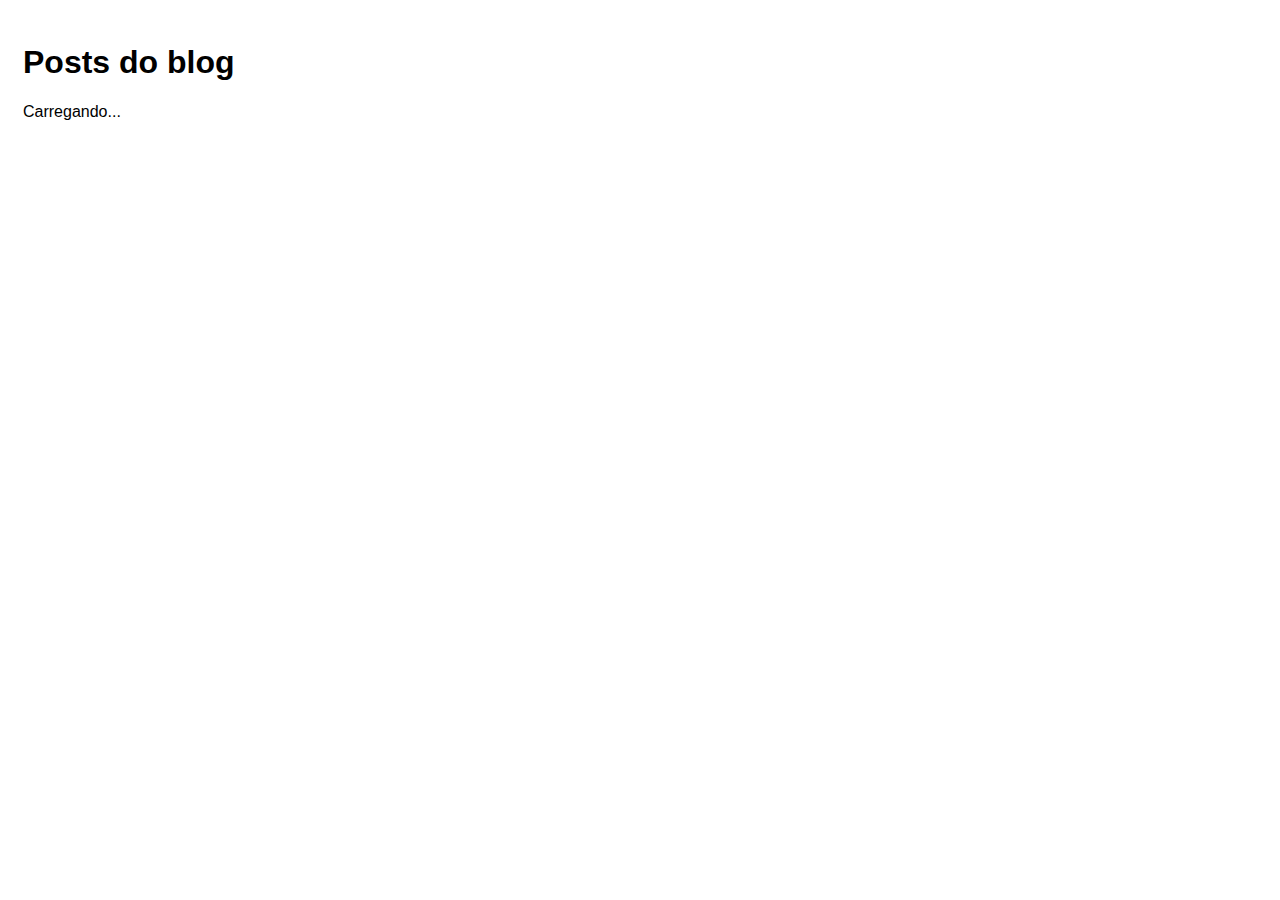
<file: index.html>
<!DOCTYPE html>
<html lang="en">

<head>
  <meta charset="UTF-8">
  <meta http-equiv="X-UA-Compatible" content="IE=edge">
  <meta name="viewport" content="width=device-width, initial-scale=1.0">
  <title>Blog</title>
  <link rel="stylesheet" href="./styles.css">
  <script src="./scripts.js" defer></script>
</head>

<body>
  <h1>Posts do blog</h1>
  <p id="loading">Carregando...</p>
  <div id="posts-container"></div>

</body>

</html>
</file>
<file: styles.css>
* {
  font-family: helvetica;
}

body {
  padding: 15px;
}

.hide {
  display: none;
}

a, 
input[type="submit"] {
  background-color: #007bff;
  color: #fff;
  padding: 10px 20px;
  border-radius: 5px;
  text-decoration: none;
  opacity: 0.7;
  font-size: 1em;
  border: none;
  cursor: pointer;
}

a:hover,
input[type="submit"] {
  opacity: 1;
}

form {
  width: 300px;
}

form div {
  display: flex;
  flex-direction: column;
  margin-bottom: .5em;
}

form label {
  font-weight: bold;
  margin-bottom: .3em;
}

form input,
form textarea {
  padding: 5px;
}
</file>
